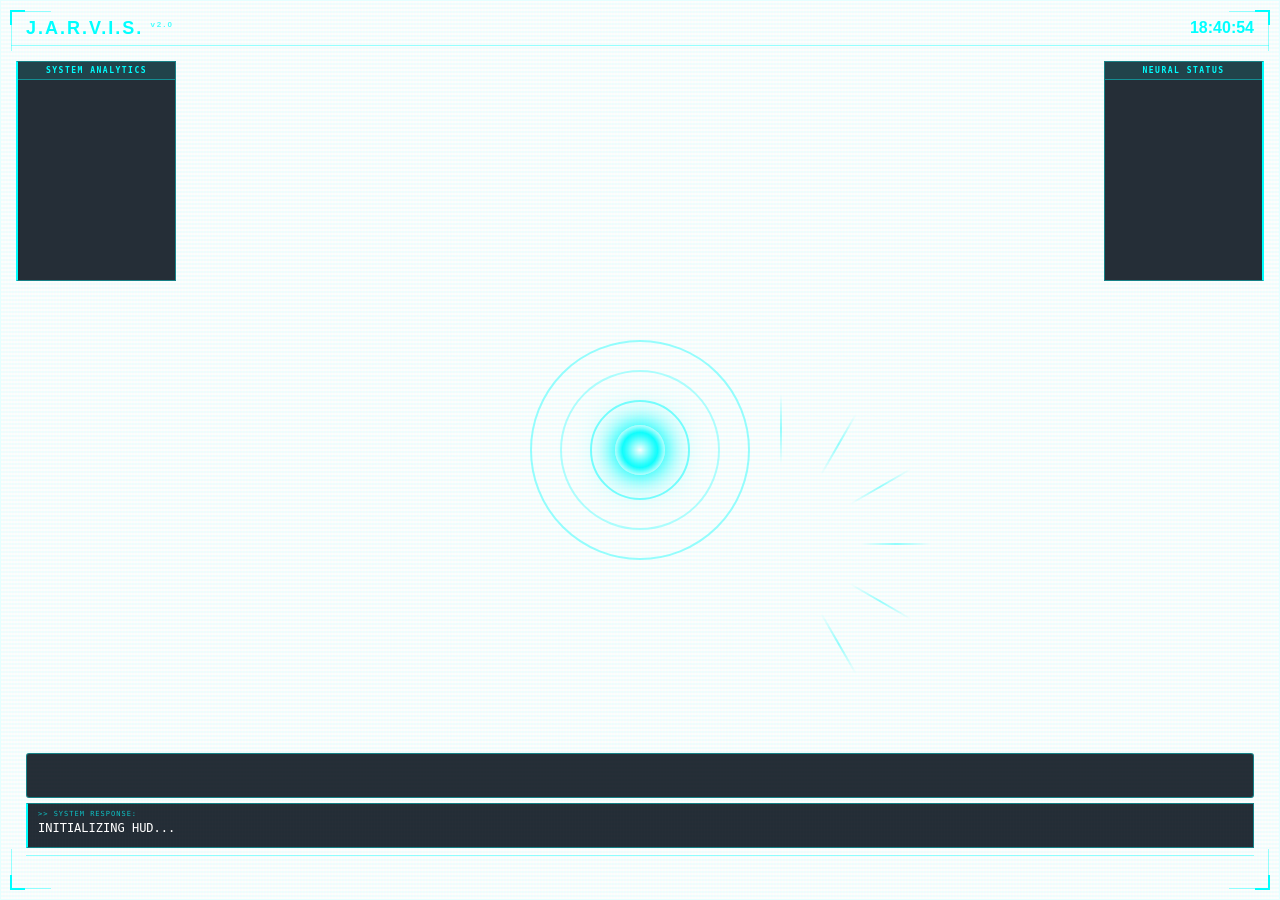
<file: web/test_hud.html>
<!DOCTYPE html>
<html>
<head>
    <meta charset="UTF-8">
    <title>HUD Test</title>
    <link rel="stylesheet" href="style.css">
</head>
<body>
    <div id="hud-container">
        <div class="scanlines"></div>
        <div class="noise"></div>
        <div class="hex-grid"></div>
        
        <div id="reactor-canvas-container">
            <div class="arc-reactor">
                <div class="reactor-core"></div>
                <div class="reactor-ring ring-outer"></div>
                <div class="reactor-ring ring-mid"></div>
                <div class="reactor-ring ring-inner"></div>
                <div class="reactor-lines">
                    <div class="reactor-line" style="transform: rotate(0deg)"></div>
                    <div class="reactor-line" style="transform: rotate(30deg)"></div>
                    <div class="reactor-line" style="transform: rotate(60deg)"></div>
                    <div class="reactor-line" style="transform: rotate(90deg)"></div>
                    <div class="reactor-line" style="transform: rotate(120deg)"></div>
                    <div class="reactor-line" style="transform: rotate(150deg)"></div>
                </div>
            </div>
        </div>
        
        <div class="corner top-left"></div>
        <div class="corner top-right"></div>
        <div class="corner bottom-left"></div>
        <div class="corner bottom-right"></div>
        
        <header id="hud-header">
            <div class="system-title">J.A.R.V.I.S. <span class="version">v2.0</span></div>
            <div id="current-time">00:00:00</div>
        </header>
        
        <aside class="panel left-panel">
            <div class="panel-header">SYSTEM ANALYTICS</div>
            <div class="metrics-container" id="left-metrics"></div>
        </aside>
        
        <aside class="panel right-panel">
            <div class="panel-header">NEURAL STATUS</div>
            <div class="metrics-container" id="right-metrics"></div>
        </aside>
        
        <footer id="hud-footer">
            <canvas id="voice-visualizer"></canvas>
            <div id="response-box">
                <div class="label">>> SYSTEM RESPONSE:</div>
                <div id="response-text">INITIALIZING HUD...</div>
            </div>
            <div id="ticker-wrap">
                <div id="ticker">SYSTEMS ONLINE // TARGET LOCK: NIL // POWER STABLE: 100%</div>
            </div>
        </footer>
        
        <div id="status-overlay">
            <div id="status-text">INITIALIZING</div>
        </div>
    </div>
    
    <script>
        // Simple test clock
        function updateClock() {
            const el = document.getElementById('current-time');
            if (el) {
                const now = new Date();
                el.innerText = now.toLocaleTimeString('pt-BR', { hour12: false });
                console.log('Clock updated:', el.innerText);
            } else {
                console.error('Clock element not found!');
            }
        }
        
        updateClock();
        setInterval(updateClock, 1000);
        console.log('Test HUD loaded');
    </script>
</body>
</html>
</file>
<file: web/style.css>
:root {
    --hud-cyan: #00ffff;
    --hud-dim: rgba(0, 255, 255, 0.4);
    --hud-bg: rgba(0, 10, 20, 0.85);
    --alert-red: #ff3232;
    --gold: #ffc800;
}

* {
    box-sizing: border-box;
    margin: 0;
    padding: 0;
    user-select: none;
    cursor: default;
}

body {
    background-color: transparent;
    color: var(--hud-cyan);
    font-family: 'Share Tech Mono', monospace;
    overflow: hidden;
    height: 100vh;
    width: 100vw;
}

#hud-container {
    position: relative;
    width: 100%;
    height: 100%;
    display: flex;
    flex-direction: column;
    padding: 10px;
    border: 1px solid rgba(0, 255, 255, 0.1);
}

/* Background Effects */
.scanlines {
    position: absolute;
    top: 0;
    left: 0;
    width: 100%;
    height: 100%;
    background: linear-gradient(rgba(18, 16, 16, 0) 50%, rgba(0, 255, 255, 0.05) 50%),
        linear-gradient(90deg, rgba(255, 0, 0, 0.02), rgba(0, 255, 0, 0.01), rgba(0, 0, 255, 0.02));
    background-size: 100% 4px, 3px 100%;
    pointer-events: none;
    z-index: 10;
}

.noise {
    position: absolute;
    top: 0;
    left: 0;
    width: 100%;
    height: 100%;
    background: repeating-linear-gradient(
        45deg,
        rgba(0, 255, 255, 0.02) 0px,
        rgba(0, 255, 255, 0.02) 2px,
        transparent 2px,
        transparent 4px
    );
    opacity: 0.05;
    pointer-events: none;
}

.hex-grid {
    position: absolute;
    top: 0;
    left: 0;
    width: 100%;
    height: 100%;
    background-image: url('[data-uri]');
    background-size: 56px 100px;
    opacity: 0.2;
    mask-image: radial-gradient(circle, black 30%, transparent 70%);
}

/* 3D Core Position */
#reactor-canvas-container {
    position: fixed;
    top: 50%;
    left: 50%;
    transform: translate(-50%, -50%);
    width: 280px;
    height: 280px;
    z-index: 3;
    pointer-events: none;
    transition: filter 0.5s ease;
    display: flex;
    align-items: center;
    justify-content: center;
}

/* Arc Reactor CSS-only animation */
.arc-reactor {
    position: relative;
    width: 100%;
    height: 100%;
    animation: reactor-idle-rotate 20s linear infinite;
}

.reactor-core {
    position: absolute;
    top: 50%;
    left: 50%;
    transform: translate(-50%, -50%);
    width: 50px;
    height: 50px;
    background: radial-gradient(circle, #ffffff 0%, #00ffff 50%, transparent 100%);
    border-radius: 50%;
    box-shadow:
        0 0 20px #00ffff,
        0 0 40px #00ffff,
        inset 0 0 10px #ffffff;
    animation: reactor-core-pulse 2s ease-in-out infinite alternate;
}

.reactor-ring {
    position: absolute;
    top: 50%;
    left: 50%;
    transform: translate(-50%, -50%);
    border-radius: 50%;
    border: 2px solid #00ffff;
    box-sizing: border-box;
}

.ring-outer {
    width: 220px;
    height: 220px;
    opacity: 0.4;
    animation: reactor-ring-spin 8s linear infinite;
}

.ring-mid {
    width: 160px;
    height: 160px;
    opacity: 0.3;
    animation: reactor-ring-spin 6s linear infinite reverse;
}

.ring-inner {
    width: 100px;
    height: 100px;
    opacity: 0.5;
    border-width: 2px;
    animation: reactor-ring-spin 4s linear infinite;
}

.reactor-lines {
    position: absolute;
    top: 50%;
    left: 50%;
    width: 100%;
    height: 100%;
}

.reactor-line {
    position: absolute;
    top: -20%;
    left: 50%;
    width: 2px;
    height: 70px;
    background: linear-gradient(to bottom, transparent, #00ffff, transparent);
    transform-origin: center 150px;
    opacity: 0.4;
}

@keyframes reactor-idle-rotate {
    from { transform: rotate(0deg); }
    to { transform: rotate(360deg); }
}

@keyframes reactor-ring-spin {
    from { transform: translate(-50%, -50%) rotate(0deg); }
    to { transform: translate(-50%, -50%) rotate(360deg); }
}

@keyframes reactor-core-pulse {
    from {
        box-shadow:
            0 0 20px #00ffff,
            0 0 40px #00ffff,
            inset 0 0 10px #ffffff;
    }
    to {
        box-shadow:
            0 0 30px #00ffff,
            0 0 60px #4dffff,
            inset 0 0 15px #ffffff;
    }
}

#reactor-canvas-container.pulse-active {
    filter: drop-shadow(0 0 30px var(--hud-cyan)) brightness(1.5);
}

#reactor-canvas-container.pulse-active .arc-reactor {
    animation: reactor-idle-rotate 5s linear infinite, reactor-listening-scale 1s infinite alternate ease-in-out;
}

#reactor-canvas-container.pulse-active .reactor-core {
    animation: reactor-core-pulse 0.5s ease-in-out infinite alternate;
}

/* Speaking state: brighter, faster pulse with warm electric tone */
#reactor-canvas-container.speaking-active {
    filter: drop-shadow(0 0 50px #4df) drop-shadow(0 0 20px #fff) brightness(1.9);
}

#reactor-canvas-container.speaking-active .arc-reactor {
    animation: reactor-idle-rotate 3s linear infinite, reactor-speaking-scale 0.5s infinite alternate ease-in-out;
}

#reactor-canvas-container.speaking-active .reactor-core {
    animation: reactor-core-pulse 0.3s ease-in-out infinite alternate;
    box-shadow:
        0 0 60px #4dffff,
        0 0 120px #ffffff,
        inset 0 0 40px #ffffff;
}

@keyframes reactor-listening-scale {
    from { transform: rotate(0deg) scale(1.0); }
    to { transform: rotate(0deg) scale(1.05); }
}

@keyframes reactor-speaking-scale {
    from { transform: rotate(0deg) scale(1.0); }
    to { transform: rotate(0deg) scale(1.08); }
}

/* Corners - Tactical Style */
.corner {
    position: absolute;
    width: 40px;
    height: 40px;
    border: 1px solid var(--hud-dim);
    transition: all 0.5s ease;
    z-index: 30;
}

.corner::before,
.corner::after {
    content: '';
    position: absolute;
    background: var(--hud-cyan);
}

.top-left {
    top: 10px;
    left: 10px;
    border-right: 0;
    border-bottom: 0;
}

.top-left::before {
    top: -2px;
    left: -2px;
    width: 15px;
    height: 2px;
}

.top-left::after {
    top: -2px;
    left: -2px;
    width: 2px;
    height: 15px;
}

.top-right {
    top: 10px;
    right: 10px;
    border-left: 0;
    border-bottom: 0;
}

.top-right::before {
    top: -2px;
    right: -2px;
    width: 15px;
    height: 2px;
}

.top-right::after {
    top: -2px;
    right: -2px;
    width: 2px;
    height: 15px;
}

.bottom-left {
    bottom: 10px;
    left: 10px;
    border-right: 0;
    border-top: 0;
}

.bottom-left::before {
    bottom: -2px;
    left: -2px;
    width: 15px;
    height: 2px;
}

.bottom-left::after {
    bottom: -2px;
    left: -2px;
    width: 2px;
    height: 15px;
}

.bottom-right {
    bottom: 10px;
    right: 10px;
    border-left: 0;
    border-top: 0;
}

.bottom-right::before {
    bottom: -2px;
    right: -2px;
    width: 15px;
    height: 2px;
}

.bottom-right::after {
    bottom: -2px;
    right: -2px;
    width: 2px;
    height: 15px;
}

/* Header */
#hud-header {
    display: flex;
    justify-content: space-between;
    align-items: center;
    padding: 6px 15px;
    font-family: 'Orbitron', sans-serif;
    border-bottom: 1px solid var(--hud-dim);
    position: relative;
    z-index: 25;
    min-height: 35px;
    flex-shrink: 0;
}

.system-title {
    font-size: 18px;
    font-weight: bold;
    letter-spacing: 2px;
}

.version {
    font-size: 8px;
    vertical-align: super;
    opacity: 0.7;
}

#current-time {
    font-size: 16px;
    font-weight: bold;
}

/* Sidebar Panels */
.panel {
    position: absolute;
    width: 160px;
    height: 220px;
    background: var(--hud-bg);
    border: 1px solid var(--hud-dim);
    backdrop-filter: blur(5px);
    transition: all 0.3s ease;
    z-index: 20;
    overflow: hidden;
    display: flex;
    flex-direction: column;
}

.left-panel {
    left: 15px;
    top: 60px;
    border-left: 2px solid var(--hud-cyan);
}

.right-panel {
    right: 15px;
    top: 60px;
    border-right: 2px solid var(--hud-cyan);
}

.panel-header {
    background: rgba(0, 255, 255, 0.1);
    padding: 4px 6px;
    font-size: 8px;
    font-weight: bold;
    letter-spacing: 1.5px;
    border-bottom: 1px solid var(--hud-dim);
    text-align: center;
    flex-shrink: 0;
}

.metrics-container {
    padding: 8px 6px;
    display: flex;
    flex-direction: column;
    gap: 7px;
    flex: 1;
    overflow: hidden;
}

/* Metric styling */
.metric-row {
    display: flex;
    flex-direction: column;
    gap: 3px;
}

.metric-label {
    font-size: 8px;
    opacity: 0.8;
    letter-spacing: 0.5px;
}

.metric-value-wrap {
    display: flex;
    justify-content: space-between;
    align-items: baseline;
}

.metric-value {
    font-size: 12px;
    font-weight: bold;
    color: white;
}

.metric-bar-bg {
    height: 2px;
    background: rgba(0, 255, 255, 0.1);
    width: 100%;
    border-radius: 1px;
    overflow: hidden;
}

.metric-bar-fill {
    height: 100%;
    background: var(--hud-cyan);
    width: 0%;
    transition: width 0.5s ease;
    box-shadow: 0 0 3px var(--hud-cyan);
}

/* Footer */
#hud-footer {
    margin-top: auto;
    display: flex;
    flex-direction: column;
    gap: 5px;
    padding: 8px 15px 10px 15px;
    position: relative;
    z-index: 25;
    flex-shrink: 0;
}

#voice-visualizer {
    width: 100%;
    height: 45px;
    border: 1px solid var(--hud-dim);
    background: var(--hud-bg);
    border-radius: 3px;
}

#response-box {
    background: var(--hud-bg);
    border: 1px solid var(--hud-dim);
    border-left: 2px solid var(--hud-cyan);
    padding: 6px 10px;
    min-height: 45px;
    max-height: 65px;
    overflow-y: auto;
    overflow-wrap: break-word;
    word-wrap: break-word;
}

#response-box .label {
    font-size: 7px;
    margin-bottom: 3px;
    opacity: 0.7;
    letter-spacing: 1px;
}

#response-text {
    font-size: 12px;
    line-height: 1.3;
    color: white;
    white-space: pre-wrap;
}

/* Ticker */
#ticker-wrap {
    overflow: hidden;
    white-space: nowrap;
    border-top: 1px solid var(--hud-dim);
    padding-top: 4px;
    margin-top: 2px;
}

#ticker {
    display: inline-block;
    padding-left: 100%;
    animation: ticker 20s linear infinite;
    font-size: 8px;
    opacity: 0.6;
    letter-spacing: 1px;
}

@keyframes ticker {
    0% {
        transform: translate(0, 0);
    }

    100% {
        transform: translate(-100%, 0);
    }
}

/* Status Overlay (Pop-ups) */
#status-overlay {
    position: fixed;
    top: 50%;
    left: 50%;
    transform: translate(-50%, -50%);
    background: rgba(0, 0, 0, 0.9);
    border: 2px solid var(--hud-cyan);
    padding: 20px 30px;
    z-index: 100;
    display: none;
    justify-content: center;
    align-items: center;
    text-align: center;
    box-shadow: 0 0 30px rgba(0, 255, 255, 0.3);
    opacity: 0;
    pointer-events: none;
}

#status-text {
    font-family: 'Orbitron', sans-serif;
    font-size: 24px;
    font-weight: bold;
    letter-spacing: 6px;
}
</file>
